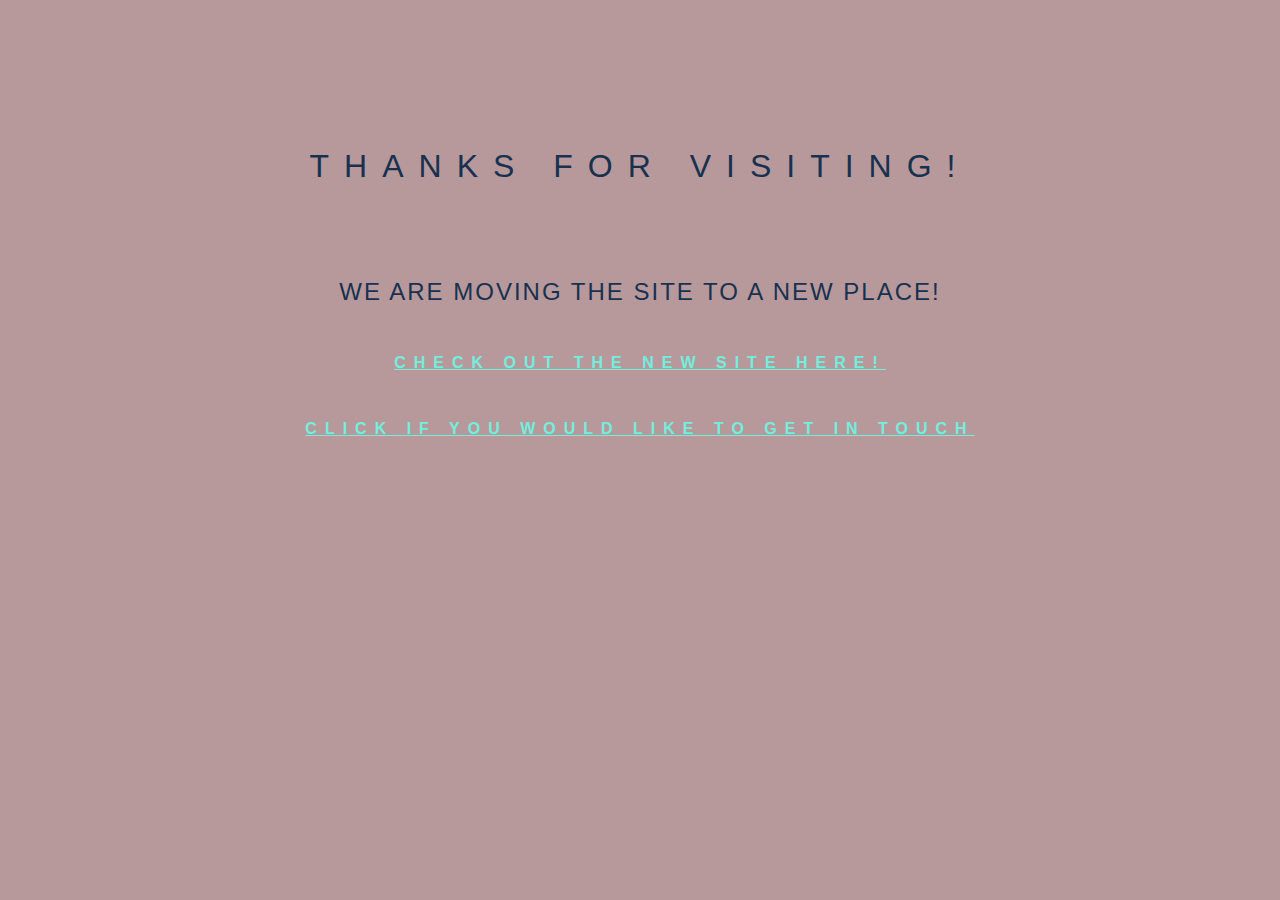
<file: index.html>
<!DOCTYPE html>
<html lang="en">

<head>
  <meta charset="UTF-8">
  <meta name="viewport"
        content="width=device-width, initial-scale=1.0, user-scalable=1.0, minimum-scale=1.0, maximum-scale=1.0">
  <meta http-equiv="X-UA-Compatible" content="ie=edge">

  <title>Josh F. Johnston</title>

  <link rel="stylesheet" href="style.css">
</head>

<body>
  <header></header>

  <main>
    <h1>Thanks for visiting!</h1>
    <h3>We are moving the site to a new place!</h3>

    <h2>
      <a href="https://astrologic.dev">
        Check out the new site here!
      </a>
    </h2>

    <h2>
      <a href="https://www.linkedin.com/in/neoplatonist/">
        Click if you would like to get in touch
      </a>
    </h2>
  </main>
</body>

</html>
</file>
<file: style.css>
*,
*::before,
*::after {
  box-sizing: border-box;
  margin: 0;
  padding: 0;
}

html {
  height: 100vh;
}

body {
  height: 60%;
  background: #b7999c;
  color: #18314f;
  font-family: "Open Sans", sans-serif;
  font-size: 1.5rem;
  display: flex;
  flex-direction: column;
  justify-content: center;
  align-items: center;
}

h1 {
  margin: 3em 0;
  text-align: center;
  font-size: 2rem;
  font-weight: 400;
  text-transform: uppercase;
  letter-spacing: 15px;
  line-height: 1;
}

h2 {
  margin-bottom: 3em;
  text-align: center;
  font-size: 1rem;
  font-weight: 600;
  text-transform: uppercase;
  letter-spacing: 8px;
  /* color: #8bbeb2; */
}

h2::after {
  content: "";
  display: block;
  border-bottom: 1px solid rgba(#18314f, 0.25);
  width: 20%;
  margin: 3em auto 0;
}

h2 a {
  color: #73eedc;
  /* color: #8bbeb2; */
  /* text-decoration: none; */
}

h2 a:hover {
  color: #18314f;
}

h3 {
  margin-bottom: 2em;
  text-align: center;
  font-size: 1.5rem;
  font-weight: 400;
  text-transform: uppercase;
  letter-spacing: 2px;
  /* color: #8bbeb2; */
}

@media (max-width: 550px) {
  h2 {
    margin-top: 3em;
  }
}
</file>
